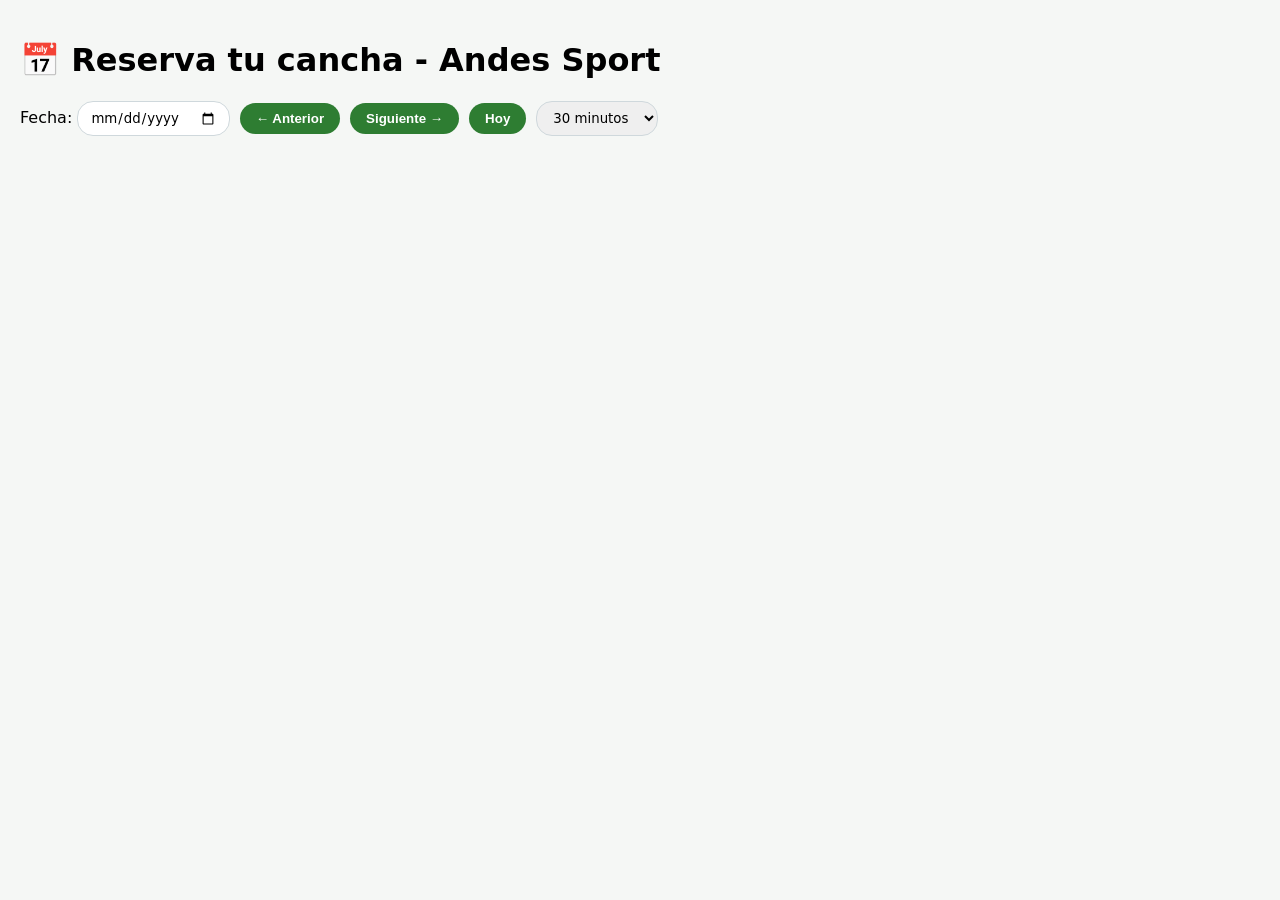
<file: index.html>
<!DOCTYPE html>
<html lang="es">
<head>
    <meta charset="UTF-8">
    <meta http-equiv="refresh" content="0; url=public.html">
    <title>Andes Sport - Reservas</title>
    <link rel="stylesheet" href="style.css">
</head>
<body>
    <div class="container" style="text-align: center; margin-top: 50px;">
        <h1>Andes Sport</h1>
        <p>Redirigiendo a la página de reservas...</p>
        <p>Si no es redirigido, <a href="public.html">haz clic aquí</a>.</p>
    </div>
</body>
</html>
</file>
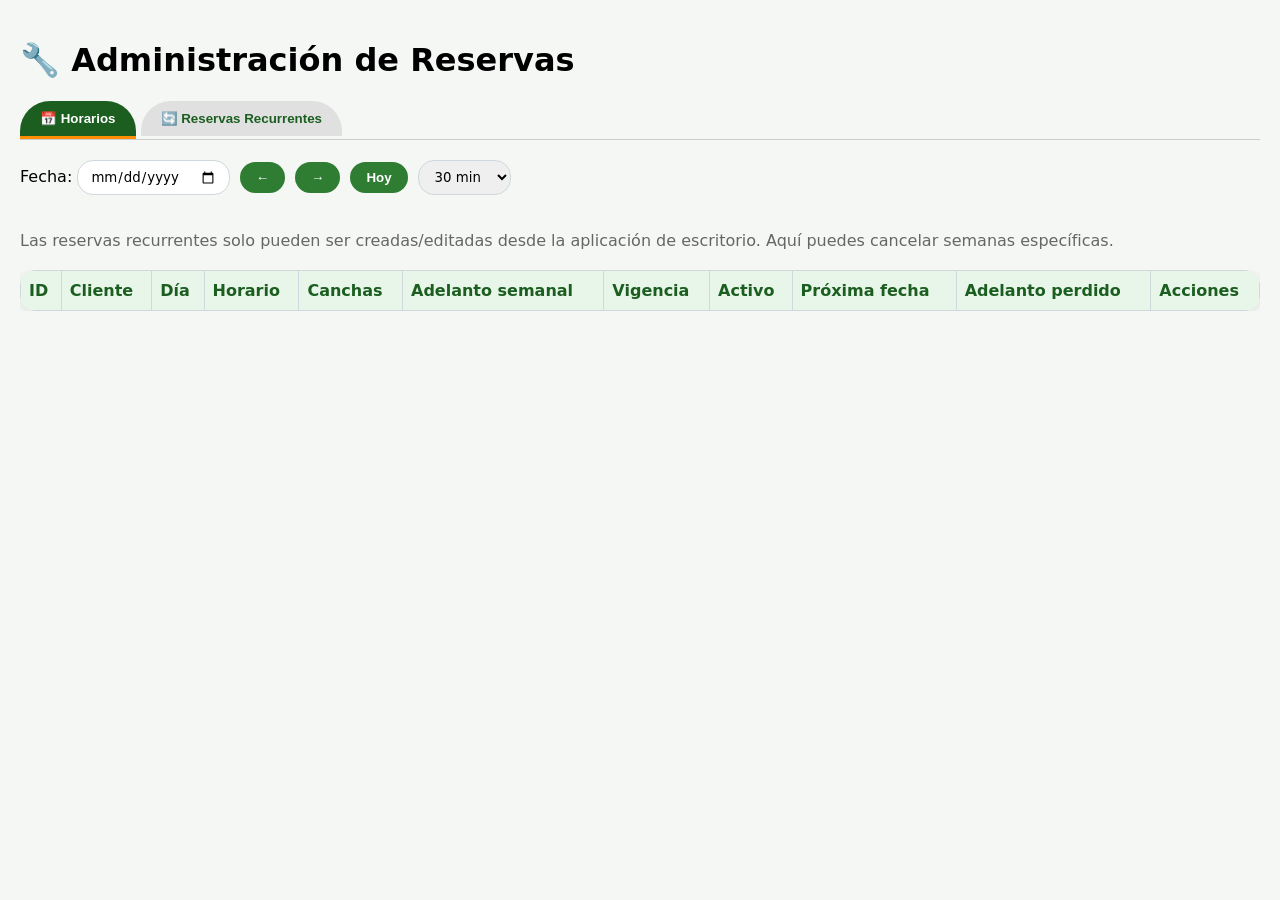
<file: admin.html>
<!DOCTYPE html>
<html lang="es">
<head>
    <meta charset="UTF-8">
    <title>Andes Sport - Panel Administrativo</title>
    <link rel="stylesheet" href="style.css">
    <style>
        /* ESTILOS CORREGIDOS PARA LAS PESTAÑAS (AHORA SÍ VISIBLES) */
        .tab {
            overflow: hidden;
            border-bottom: 1px solid #ccc;
            margin-bottom: 20px;
            position: relative;
        }
        .tab button {
            background-color: #E0E0E0;   /* Fondo gris claro para inactivos */
            color: #1B5E20;             /* Texto verde oscuro, LEGIBLE */
            float: left;
            border: none;
            outline: none;
            cursor: pointer;
            padding: 10px 20px;
            transition: 0.3s;
            font-weight: bold;
            margin-right: 5px;
            border-radius: 30px 30px 0 0;
            position: relative;
        }
        .tab button:hover {
            background-color: #C8E6C9;   /* Verde muy claro al pasar el mouse */
            color: #0D3B0F;
        }
        .tab button.active {
            background-color: #1B5E20;   /* Fondo verde oscuro para el activo */
            color: white;                /* Texto blanco */
            border-bottom: 3px solid #FF8F00;
        }
        /* Badge para la pestaña de recurrentes */
        .tab .badge {
            background-color: red;
            color: white;
            border-radius: 50%;
            padding: 2px 6px;
            font-size: 10px;
            position: absolute;
            top: -5px;
            right: -10px;
            display: none;
        }
        .tab button.active .badge {
            background-color: #FF8F00;
            color: #1B5E20;
        }
        /* Estilo para el modal de cancelación */
        .modal-cancelar {
            display: none;
            position: fixed;
            top: 0; left: 0;
            width: 100%; height: 100%;
            background: rgba(0,0,0,0.5);
            justify-content: center;
            align-items: center;
            z-index: 1001;
        }
        .modal-cancelar .modal-content {
            background: white;
            border-radius: 20px;
            padding: 20px;
            min-width: 350px;
        }
    </style>
</head>
<body>
<div class="container">
    <h1>🔧 Administración de Reservas</h1>
    <div class="tab">
        <button class="tablinks active" onclick="openTab(event, 'Horarios')">📅 Horarios</button>
        <button class="tablinks" onclick="openTab(event, 'Recurrentes')" id="tab-recurrentes-btn">
            🔄 Reservas Recurrentes
            <span id="recurrentes-badge" class="badge">!</span>
        </button>
    </div>

    <!-- Pestaña Horarios -->
    <div id="Horarios" class="tabcontent" style="display: block;">
        <div class="toolbar">
            <label>Fecha: <input type="date" id="fecha"></label>
            <button id="btn-anterior">←</button>
            <button id="btn-siguiente">→</button>
            <button id="btn-hoy">Hoy</button>
            <select id="granularidad">
                <option value="30">30 min</option>
                <option value="60">1 hora</option>
            </select>
        </div>
        <div id="horario-container" style="overflow-x: auto;"></div>
    </div>

    <!-- Pestaña Reservas Recurrentes -->
    <div id="Recurrentes" class="tabcontent">
        <!-- Mensaje informativo: los botones de creación/edición se han eliminado visualmente -->
        <div style="margin-bottom: 20px;">
            <p style="color: #666;">Las reservas recurrentes solo pueden ser creadas/editadas desde la aplicación de escritorio. Aquí puedes cancelar semanas específicas.</p>
        </div>
        <!-- Botones originales ocultos para mantener compatibilidad con script.js (no visibles para el usuario) -->
        <div style="display: none;">
            <button id="btn-nueva-recurrencia">➕ Nueva Recurrencia</button>
            <button id="btn-generar-ahora">🔄 Generar reservas pendientes ahora</button>
            <button id="btn-marcar-ausencias">⏰ Marcar ausencias automáticas</button>
        </div>
        <div id="recurrentes-container">
            <table id="tabla-recurrentes" style="width:100%;">
                <thead>
                    <tr>
                        <th>ID</th><th>Cliente</th><th>Día</th><th>Horario</th><th>Canchas</th>
                        <th>Adelanto semanal</th><th>Vigencia</th><th>Activo</th>
                        <th>Próxima fecha</th><th>Adelanto perdido</th><th>Acciones</th>
                    </tr>
                </thead>
                <tbody></tbody>
            </table>
        </div>
    </div>
</div>

<!-- Modal para crear/editar recurrencia (con nuevos campos) -->
<div id="modal-recurrencia" class="modal">
    <div class="modal-content" style="min-width: 550px;">
        <h3 id="modal-title">Nueva Reserva Recurrente</h3>
        <label>Cliente:</label>
        <select id="recur-cliente"><option value="">(Sin cliente)</option></select><br>
        <label>Día de la semana:</label>
        <select id="recur-dia">
            <option value="0">Lunes</option><option value="1">Martes</option><option value="2">Miércoles</option>
            <option value="3">Jueves</option><option value="4">Viernes</option><option value="5">Sábado</option>
            <option value="6">Domingo</option>
        </select><br>
        <label>Hora Inicio: <input type="time" id="recur-hora-inicio" step="60"></label><br>
        <label>Hora Fin: <input type="time" id="recur-hora-fin" step="60"></label><br>
        <label>Responsable: <input type="text" id="recur-responsable"></label><br>
        <label>Canchas (Ctrl+clic para múltiples):</label>
        <select id="recur-canchas" multiple size="6"></select><br>
        <label>Adelanto semanal (S/): <input type="number" id="recur-adelanto" step="0.01" value="0"></label><br>
        
        <!-- NUEVOS CAMPOS PARA POLÍTICA DE ADELANTO Y AVISO -->
        <label>Política de adelanto:</label>
        <select id="recur-advance-policy">
            <option value="perdida_sin_aviso">Perder si no avisa</option>
            <option value="reembolsable_siempre">Reembolsable siempre</option>
        </select><br>
        <label>Horas de anticipación requeridas: <input type="number" id="recur-notice-hours" value="24" step="1" min="0" max="168"></label><br>
        
        <label>Vigencia desde: <input type="date" id="recur-fecha-inicio"></label><br>
        <label>Vigencia hasta (opcional): <input type="date" id="recur-fecha-fin"></label><br>
        <label><input type="checkbox" id="recur-activo" checked> Activo</label><br>
        <button id="guardar-recurrencia">Guardar</button>
        <button id="cancelar-recurrencia">Cancelar</button>
    </div>
</div>

<!-- Modal para cancelar semana específica (con aviso) -->
<div id="modal-cancelar-semana" class="modal-cancelar">
    <div class="modal-content">
        <h3>Cancelar semana específica</h3>
        <label>Fecha (debe ser el día de la semana correspondiente):</label>
        <input type="date" id="cancel-fecha"><br><br>
        <label><input type="checkbox" id="cancel-aviso"> Avisó con anticipación (≥ horas requeridas)</label><br><br>
        <button id="confirmar-cancelacion">Confirmar cancelación</button>
        <button id="cancelar-cancelacion">Cancelar</button>
    </div>
</div>

<!-- Modal reserva normal (completo) -->
<div id="modal-reserva" class="modal">
    <div class="modal-content">
        <h3>Nueva Reserva</h3>
        <label>Fecha: <input type="date" id="fecha-reserva" readonly style="background:#e9ecef;"></label><br>

        <label>Hora Inicio:</label>
        <div style="display: flex; gap: 5px; align-items: center; margin-bottom: 10px;">
            <input type="text" id="hora-inicio" style="width: 100px; text-align: center;" readonly>
            <button type="button" id="inicio-mas30">+30</button>
            <button type="button" id="inicio-menos30">-30</button>
            <button type="button" id="inicio-am">AM</button>
            <button type="button" id="inicio-pm">PM</button>
        </div>

        <label>Hora Fin:</label>
        <div style="display: flex; gap: 5px; align-items: center; margin-bottom: 10px;">
            <input type="text" id="hora-fin" style="width: 100px; text-align: center;" readonly>
            <button type="button" id="fin-mas30">+30</button>
            <button type="button" id="fin-menos30">-30</button>
            <button type="button" id="fin-am">AM</button>
            <button type="button" id="fin-pm">PM</button>
        </div>

        <label>Responsable: <input type="text" id="responsable" required></label><br>
        <label>Teléfono (opcional): <input type="text" id="telefono"></label><br>
        <label>Cliente (opcional):
            <select id="cliente-id">
                <option value="">Sin cliente</option>
            </select>
        </label><br>
        <label>Tipo de reserva:
            <select id="tipo-reserva">
                <option value="individual">Individual (solo esta cancha)</option>
            </select>
        </label><br>
        <label>Costo estimado: <span id="costo-estimado">S/ 0.00</span></label><br>
        <label>Adelanto (S/): <input type="number" id="adelanto" step="0.01" value="0"></label><br>
        <label>Método de pago:
            <select id="metodo_pago">
                <option value="efectivo">Efectivo</option>
                <option value="yape">Yape</option>
            </select>
        </label><br>
        <label>Observaciones: <input type="text" id="observaciones"></label><br>
        <button id="guardar-reserva">Guardar</button>
        <button id="cancelar-reserva">Cancelar</button>
    </div>
</div>

<script>
    // Función para cambiar entre pestañas (mejorada para mantener el badge)
    window.openTab = function(evt, tabName) {
        var i, tabcontent, tablinks;
        tabcontent = document.getElementsByClassName("tabcontent");
        for (i = 0; i < tabcontent.length; i++) {
            tabcontent[i].style.display = "none";
        }
        tablinks = document.getElementsByClassName("tablinks");
        for (i = 0; i < tablinks.length; i++) {
            tablinks[i].className = tablinks[i].className.replace(" active", "");
        }
        document.getElementById(tabName).style.display = "block";
        evt.currentTarget.className += " active";
        
        // Guardar pestaña activa en localStorage
        localStorage.setItem('activeTab', tabName);
    }
    
    // Restaurar pestaña activa al cargar
    document.addEventListener('DOMContentLoaded', function() {
        const activeTab = localStorage.getItem('activeTab');
        if (activeTab && activeTab !== 'Horarios') {
            const btn = document.querySelector(`.tab button[onclick*="'${activeTab}'"]`);
            if (btn) btn.click();
        }
    });
</script>

<script type="module">
    import { supabase } from './supabase-client.js';
    import { initAdminView, initRecurrentesView } from './script.js';
    
    // Inicializar vistas
    initAdminView(supabase);
    initRecurrentesView(supabase);
    
    // Actualizar badge dinámicamente (se llamará desde script.js después de cargar recurrencias)
    window.updateRecurrentesBadge = function(hasActivas) {
        const badge = document.getElementById('recurrentes-badge');
        if (badge) {
            badge.style.display = hasActivas ? 'inline-block' : 'none';
        }
    };
</script>
</body>
</html>
</file>
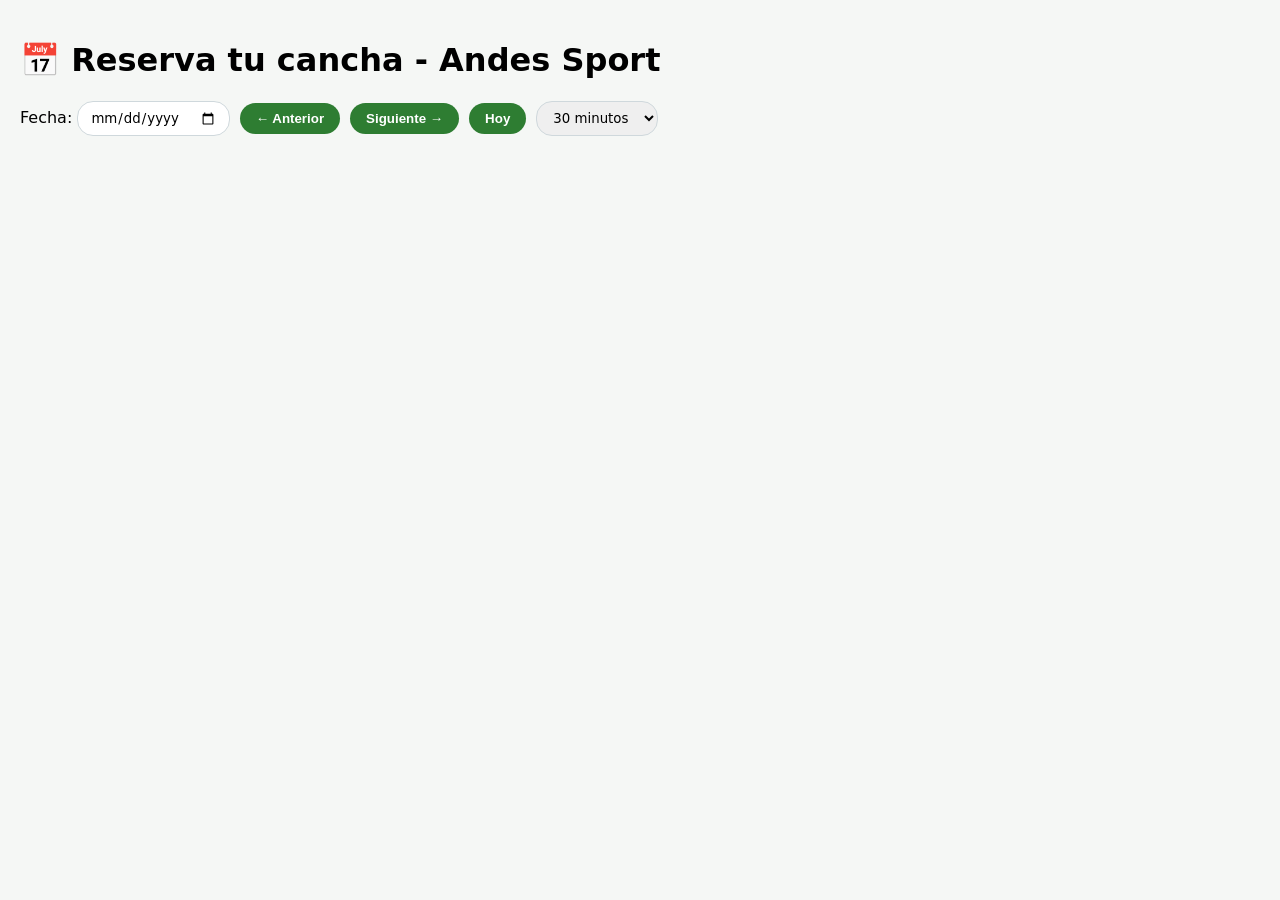
<file: public.html>
<!DOCTYPE html>
<html lang="es">
<head>
    <meta charset="UTF-8">
    <meta name="viewport" content="width=device-width, initial-scale=1.0">
    <title>Andes Sport - Reservas para Clientes</title>
    <link rel="stylesheet" href="style.css">
</head>
<body>
<div class="container">
    <h1>📅 Reserva tu cancha - Andes Sport</h1>
    <div class="toolbar">
        <label>Fecha: <input type="date" id="fecha"></label>
        <button id="btn-anterior">← Anterior</button>
        <button id="btn-siguiente">Siguiente →</button>
        <button id="btn-hoy">Hoy</button>
        <select id="granularidad">
            <option value="30">30 minutos</option>
            <option value="60">1 hora</option>
        </select>
    </div>
    <div id="horario-container"></div>
</div>

<script type="module">
    import { supabase } from './supabase-client.js';
    import { initPublicView } from './script.js';
    initPublicView(supabase);
</script>
</body>
</html>
</file>
<file: style.css>
/* style.css - Versión definitiva con corrección de pestañas */

body {
    font-family: 'Segoe UI', system-ui, sans-serif;
    background-color: #F5F7F5;
    margin: 0;
    padding: 20px;
}
.container {
    max-width: 1400px;
    margin: auto;
}
.toolbar {
    display: flex;
    gap: 10px;
    margin-bottom: 20px;
    flex-wrap: wrap;
    align-items: center;
}
/* Contenedor con scroll horizontal para la tabla */
#horario-container {
    overflow-x: auto;
}
table {
    width: 100%;
    min-width: 800px;
    border-collapse: collapse;
    background: white;
    border-radius: 16px;
    box-shadow: 0 2px 8px rgba(0,0,0,0.1);
}
th, td {
    border: 1px solid #CFD8DC;
    padding: 12px 8px;
    text-align: center;
    vertical-align: top;
}
th {
    background-color: #F5F7F5;
    color: #2E7D32;
    font-weight: bold;
}
td small {
    display: block;
    font-size: 0.8em;
    color: gray;
}
.celda-libre {
    background-color: #E8F5E9;
    cursor: pointer;
}
.celda-ocupada {
    background-color: #FFEBEE;
}
.celda-pagado {
    background-color: #C8E6C9;
}
.celda-deuda-adelanto {
    background-color: #FFF9C4;
}
.celda-deuda-sin-adelanto {
    background-color: #FFCDD2;
}
button, .btn {
    background-color: #2E7D32;
    color: white;
    border: none;
    border-radius: 30px;
    padding: 8px 16px;
    cursor: pointer;
    font-weight: bold;
    transition: background-color 0.2s;
}
button:hover, .btn:hover {
    background-color: #1B5E20;
}
.btn-accion {
    background-color: #1565C0;
    border-radius: 20px;
    padding: 4px 12px;
    margin: 2px;
    font-size: 0.85em;
}
.btn-accion:hover {
    background-color: #0D47A1;
}
input, select {
    border: 1px solid #CFD8DC;
    border-radius: 16px;
    padding: 8px 12px;
    font-family: inherit;
}
.modal {
    display: none;
    position: fixed;
    top: 0; left: 0;
    width: 100%; height: 100%;
    background: rgba(0,0,0,0.5);
    justify-content: center;
    align-items: center;
    z-index: 1000;
}
.modal-content {
    background: white;
    border-radius: 20px;
    padding: 20px;
    min-width: 350px;
    max-width: 90%;
    max-height: 90%;
    overflow-y: auto;
    box-shadow: 0 4px 12px rgba(0,0,0,0.2);
}
.modal-cancelar {
    display: none;
    position: fixed;
    top: 0; left: 0;
    width: 100%; height: 100%;
    background: rgba(0,0,0,0.5);
    justify-content: center;
    align-items: center;
    z-index: 1001;
}
.modal-cancelar .modal-content {
    background: white;
    border-radius: 20px;
    padding: 20px;
    min-width: 350px;
}
/* ========== ESTILOS CORREGIDOS PARA LAS PESTAÑAS ========== */
.tab {
    overflow: hidden;
    border-bottom: 1px solid #ccc;
    margin-bottom: 20px;
    position: relative;
}
.tab button {
    background-color: #E0E0E0;      /* Fondo gris claro para inactivos */
    color: #1B5E20;                 /* Texto verde oscuro */
    float: left;
    border: none;
    outline: none;
    cursor: pointer;
    padding: 10px 20px;
    transition: 0.3s;
    font-weight: bold;
    margin-right: 5px;
    border-radius: 30px 30px 0 0;
    position: relative;
}
.tab button:hover {
    background-color: #C8E6C9;      /* Verde muy claro al pasar el mouse */
    color: #0D3B0F;
}
.tab button.active {
    background-color: #1B5E20;      /* Fondo verde oscuro para el activo */
    color: white;                   /* Texto blanco */
    border-bottom: 3px solid #FF8F00;
}
/* Badge para notificaciones (opcional) */
.badge {
    background-color: red;
    color: white;
    border-radius: 50%;
    padding: 2px 6px;
    font-size: 10px;
    position: absolute;
    top: -5px;
    right: -10px;
    display: none;
}
.tab button.active .badge {
    background-color: #FF8F00;
    color: #1B5E20;
}
/* ========== FIN ESTILOS PESTAÑAS ========== */

/* Tabla de reservas recurrentes */
#tabla-recurrentes {
    width: 100%;
    border-collapse: collapse;
    background: white;
    border-radius: 16px;
    overflow: hidden;
    box-shadow: 0 2px 8px rgba(0,0,0,0.1);
}
#tabla-recurrentes th,
#tabla-recurrentes td {
    border: 1px solid #CFD8DC;
    padding: 10px 8px;
    text-align: left;
    vertical-align: middle;
}
#tabla-recurrentes th {
    background-color: #E8F5E9;
    color: #1B5E20;
    font-weight: bold;
}
#tabla-recurrentes tbody tr:nth-child(even) {
    background-color: #F9FBE7;
}
#recurrentes-container {
    overflow-x: auto;
}

/* Responsivo */
@media (max-width: 768px) {
    body {
        padding: 10px;
    }
    .toolbar {
        flex-direction: column;
        align-items: stretch;
    }
    .modal-content {
        min-width: auto;
        width: 95%;
    }
    .tab button {
        padding: 8px 12px;
        font-size: 0.9em;
    }
}
</file>
